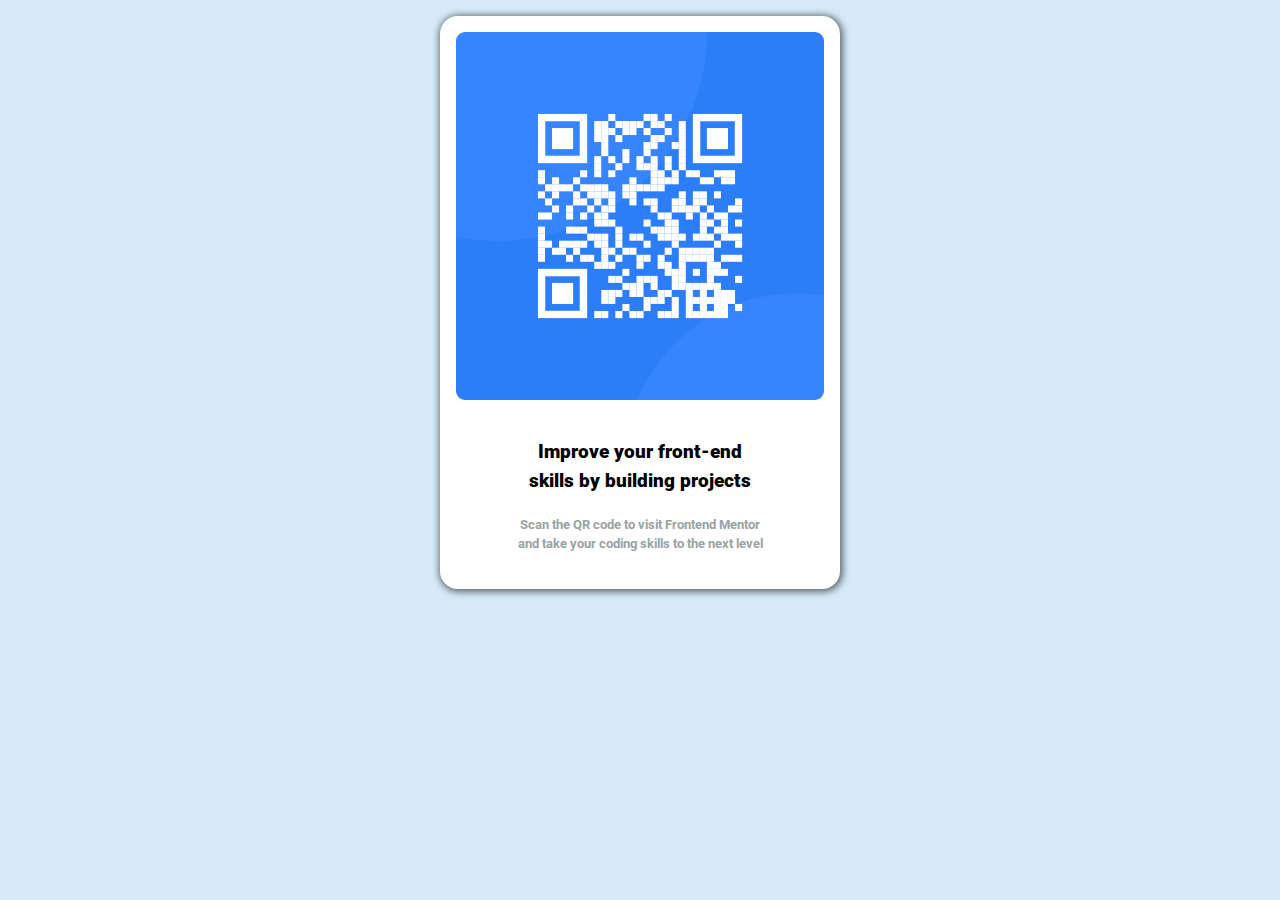
<file: index.html>
<!DOCTYPE html>
<html>
  <head>
    <title>qr-code</title>
    <meta charset="UTF-8" />
    <link rel="stylesheet" href="./src/styles.css" />

    <link rel="preconnect" href="https://fonts.googleapis.com" />
    <link rel="preconnect" href="https://fonts.gstatic.com" crossorigin />
    <link
      href="https://fonts.googleapis.com/css2?family=Roboto:wght@400;700&display=swap"
      rel="stylesheet"
    />
  </head>

  <body>
    <div class="body">
      <div class="wrapper">
        <img src="./assets/image-qr-code.png" />
        <div class="text-wrapper">
          <h2 class="h2">
            <b>Improve your front-end skills by building projects</b>
          </h2>
          <h3 class="h3">
            Scan the QR code to visit Frontend Mentor and take your coding
            skills to the next level
          </h3>
        </div>
      </div>
    </div>
  </body>
</html>
</file>
<file: src/styles.css>
/* 1. Use a more-intuitive box-sizing model */
*,
*::before,
*::after {
  box-sizing: border-box;
}

/* 2. Remove default margin */
* {
  margin: 0;
}

body {
  /* 3. Add accessible line-height */
  line-height: 1.5;
  /* 4. Improve text rendering */
  -webkit-font-smoothing: antialiased;
}

/* 5. Improve media defaults */
img,
picture,
video,
canvas,
svg {
  display: block;
  max-width: 100%;
}

/* 6. Inherit fonts for form controls */
input,
button,
textarea,
select {
  font: inherit;
}

/* 7. Avoid text overflows */
p,
h1,
h2,
h3,
h4,
h5,
h6 {
  overflow-wrap: break-word;
}

/* 8. Improve line wrapping */
p {
  text-wrap: pretty;
}
h1,
h2,
h3,
h4,
h5,
h6 {
  text-wrap: balance;
}

/*
  9. Create a root stacking context
*/
#root,
#__next {
  isolation: isolate;
}

//////////////////////////////////
html {
  background-color: #d6eaf8;
}
body {
  background-color: #d6eaf8;
}

.body {
  font-family: "Roboto", arial, sans-serif;
  min-width: 200px;
  padding: 1em;
  background-color: #d6eaf8;
}

.wrapper {
  margin: 0 auto;
  display: grid;
  justify-items: center;
  background-color: white;
  padding: 1em;
  border-radius: 18px;
  gap: 1.2em;
  max-width: 400px;
  box-shadow: 1px 1px 7px 2px rgba(0, 0, 0, 0.55);
  -webkit-box-shadow: 1px 1px 7px 2px rgba(0, 0, 0, 0.55);
  -moz-box-shadow: 1px 1px 7px 2px rgba(0, 0, 0, 0.55);
}

img {
  border-radius: 9px;
}
.text-wrapper {
  text-align: center;
  padding: 1.2em;
}

.h2 {
  font-size: 1.2em;
  font-weight: bold;
  margin-bottom: 1em;
}

.h3 {
  font-size: 0.8em;
  color: #99a3a4;
}
</file>
